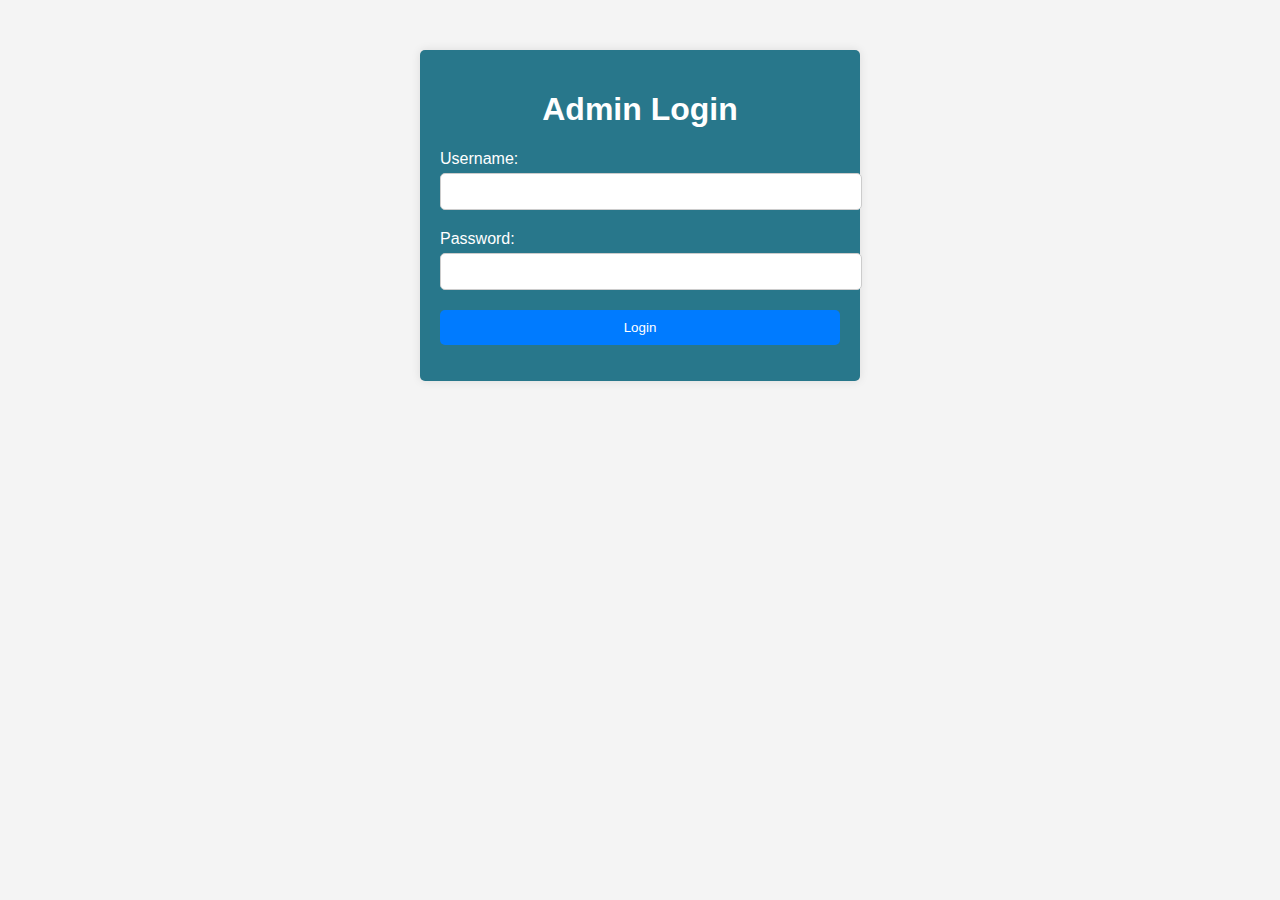
<file: admin.html>
<!DOCTYPE html>
<html lang="en">
<head>
    <meta charset="UTF-8">
    <meta name="viewport" content="width=device-width, initial-scale=1.0">
    <title>Admin Login | E-Learning</title>
    <style>
        body {
            font-family: Arial, sans-serif;
            margin: 0;
            padding: 0;
            background-color: #f4f4f4;
        }

        .container {
            max-width: 400px;
            margin: 50px auto;
            padding: 20px;
            background-color: #28778b;
            color: #fff;
            border-radius: 5px;
            box-shadow: 0 0 10px rgba(0, 0, 0, 0.1);
        }

        h1 {
            text-align: center;
        }

        .form-group {
            margin-bottom: 20px;
        }

        label {
            display: block;
            margin-bottom: 5px;
        }

        input[type="text"],
        input[type="password"] {
            width: 100%;
            padding: 10px;
            border: 1px solid #ccc;
            border-radius: 5px;
        }

        button {
            width: 100%;
            padding: 10px;
            background-color: #007bff;
            color: #fff;
            border: none;
            border-radius: 5px;
            cursor: pointer;
        }

        button:hover {
            background-color: #0056b3;
        }

        .error {
            color: red;
            text-align: center;
            margin-top: 10px;
        }
    </style>
</head>
<body>
    <div class="container">
        <h1>Admin Login</h1>
        <form id="loginForm">
            <div class="form-group">
                <label for="username">Username:</label>
                <input type="text" id="username" name="username" required>
            </div>
            <div class="form-group">
                <label for="password">Password:</label>
                <input type="password" id="password" name="password" required>
            </div>
            <button type="button" onclick="submitForm()">Login</button>
            <p class="error" id="error-message"></p>
        </form>
    </div>

    <script>
        async function submitForm() {
            var username = document.getElementById('username').value;
            var password = document.getElementById('password').value;
            var errorMessage = document.getElementById('error-message');
    
            // Prepare data to send to the backend
            const data = { username: username, password: password };
    
            try {
                const response = await fetch('http://localhost:5000/api/admin-login', {
                    method: 'POST',
                    headers: {
                        'Content-Type': 'application/json',
                    },
                    body: JSON.stringify(data),
                });
    
                const result = await response.json();
    
                if (response.ok) {
                    alert("Login Successful!");
                    window.location.href = "admin-dashboard.html";  // Redirect to admin dashboard
                } else {
                    errorMessage.innerText = result.message || "Invalid Username or Password!";
                }
            } catch (error) {
                errorMessage.innerText = "Error connecting to the server!";
                console.error("Error:", error);
            }
        }
    </script>
    
</body>
</html>
</file>
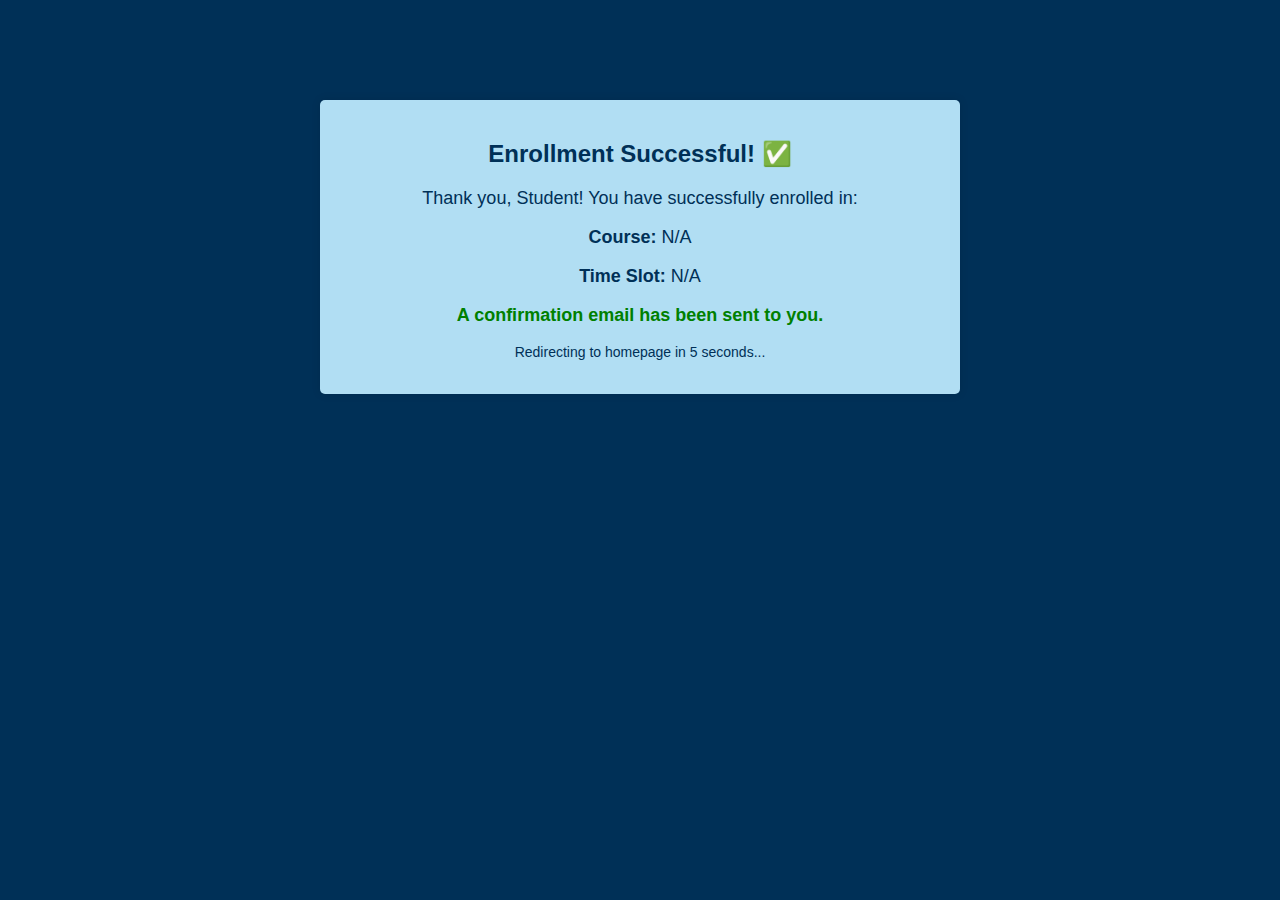
<file: confirmation.html>
<!DOCTYPE html>
<html lang="en">
<head>
<meta charset="UTF-8">
<meta name="viewport" content="width=device-width, initial-scale=1.0">
<title>Enrollment Confirmation</title>
<style>
  body {
    font-family: Arial, sans-serif;
    background-color: #003057;
    margin: 0;
    padding: 0;
    text-align: center;
    color: white;
  }
  .container {
    max-width: 600px;
    margin: 100px auto;
    background-color: #b1def3;
    padding: 20px;
    border-radius: 5px;
    box-shadow: 0 0 10px rgba(0,0,0,0.1);
    color: #003057;
  }
  h2 {
    color: #003057;
  }
  p {
    font-size: 18px;
  }
  .success {
    color: green;
    font-weight: bold;
  }
  .redirect {
    font-size: 14px;
    margin-top: 10px;
  }
</style>
</head>
<body>
  <div class="container">
    <h2>Enrollment Successful! ✅</h2>
    <p>Thank you, <span id="studentName"></span>! You have successfully enrolled in:</p>
    <p><strong>Course:</strong> <span id="courseName"></span></p>
    <p><strong>Time Slot:</strong> <span id="timeSlot"></span></p>
    <p class="success">A confirmation email has been sent to you.</p>
    <p class="redirect">Redirecting to homepage in <span id="countdown">5</span> seconds...</p>
  </div>

  <script>
    // Retrieve stored data from localStorage
    const studentName = localStorage.getItem("studentName");
    const courseName = localStorage.getItem("courseName");
    const timeSlot = localStorage.getItem("timeSlot");

    // Display details
    document.getElementById("studentName").textContent = studentName || "Student";
    document.getElementById("courseName").textContent = courseName || "N/A";
    document.getElementById("timeSlot").textContent = timeSlot || "N/A";

    // Countdown before redirection
    let count = 5;
    const countdownElement = document.getElementById("countdown");
    const interval = setInterval(() => {
      count--;
      countdownElement.textContent = count;
      if (count === 0) {
        clearInterval(interval);
        window.location.href = "index.html"; // Change to the desired page
      }
    }, 1000);
  </script>
</body>
</html>
</file>
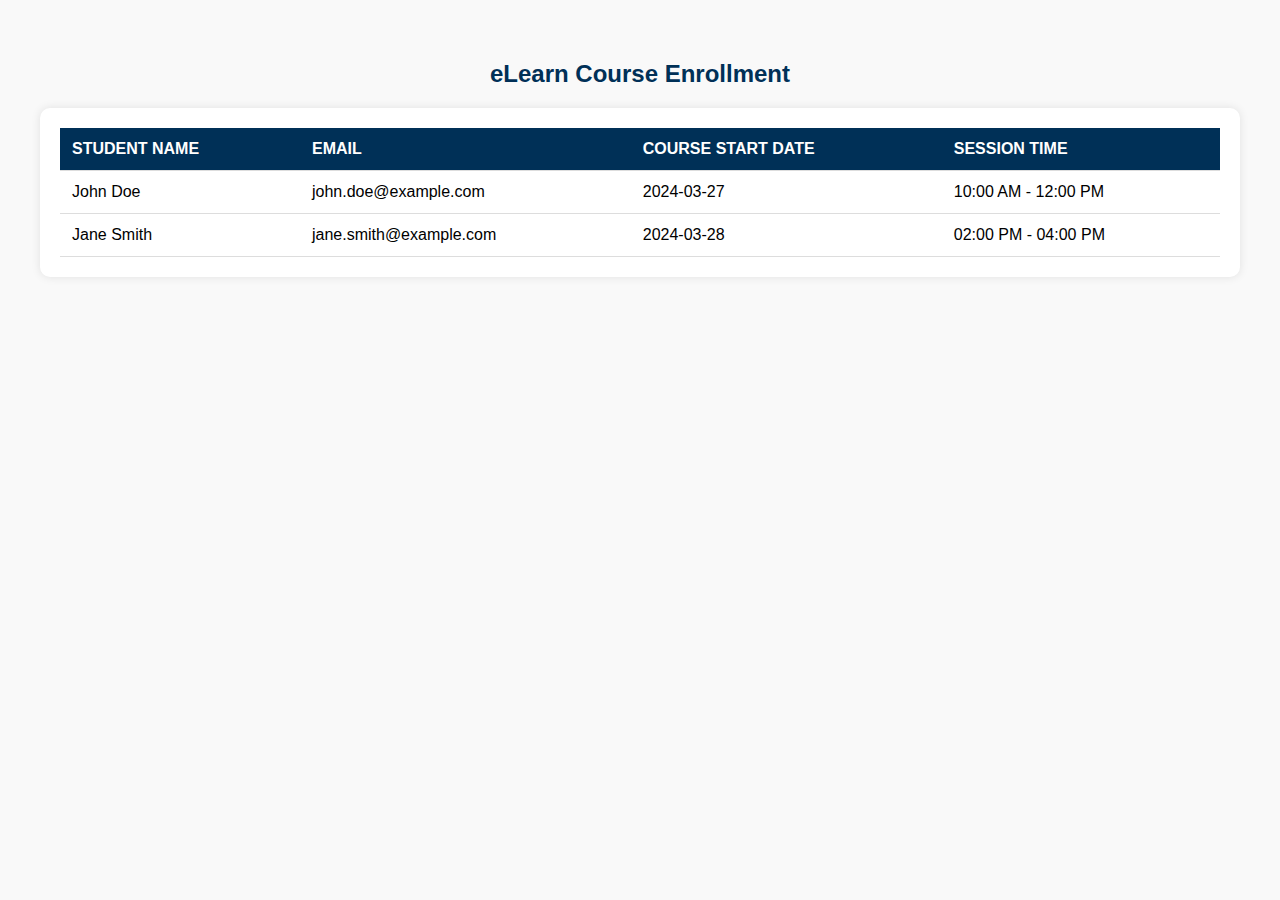
<file: page_table.html>
<!DOCTYPE html>
<html lang="en">
<head>
    <meta charset="UTF-8">
    <meta name="viewport" content="width=device-width, initial-scale=1.0">
    <title>eLearn Course Schedule</title>
    <style>
        body {
            font-family: Arial, sans-serif;
            margin: 20px;
            padding: 20px;
            background-color: #f9f9f9;
        }

        h2 {
            text-align: center;
            color: #003057;
        }

        .table-container {
            overflow-x: auto; /* Ensures responsiveness */
            background-color: #fff;
            padding: 20px;
            border-radius: 10px;
            box-shadow: 0 0 10px rgba(0, 0, 0, 0.1);
        }

        table {
            width: 100%;
            border-collapse: collapse;
            min-width: 600px;
        }
        
        th, td {
            padding: 12px;
            border-bottom: 1px solid #ddd;
            text-align: left;
        }
        
        th {
            background-color: #003057;
            color: #fff;
            font-weight: bold;
            text-transform: uppercase;
        }

        tr:hover {
            background-color: #f2f2f2;
        }

        @media screen and (max-width: 600px) {
            table {
                width: 100%;
                display: block;
                overflow-x: auto;
                white-space: nowrap;
            }
        }
    </style>
</head>
<body>
    <h2>eLearn Course Enrollment</h2>
    
    <div class="table-container">
        <table>
            <thead>
                <tr>
                    <th>Student Name</th>
                    <th>Email</th>
                    <th>Course Start Date</th>
                    <th>Session Time</th>
                </tr>
            </thead>
            <tbody id="course-table-body">
                <tr>
                    <td>John Doe</td>
                    <td>john.doe@example.com</td>
                    <td>2024-03-27</td>
                    <td>10:00 AM - 12:00 PM</td>
                </tr>
                <tr>
                    <td>Jane Smith</td>
                    <td>jane.smith@example.com</td>
                    <td>2024-03-28</td>
                    <td>02:00 PM - 04:00 PM</td>
                </tr>
                <!-- More rows can be dynamically added here -->
            </tbody>
        </table>
    </div>
</body>
</html>
</file>
